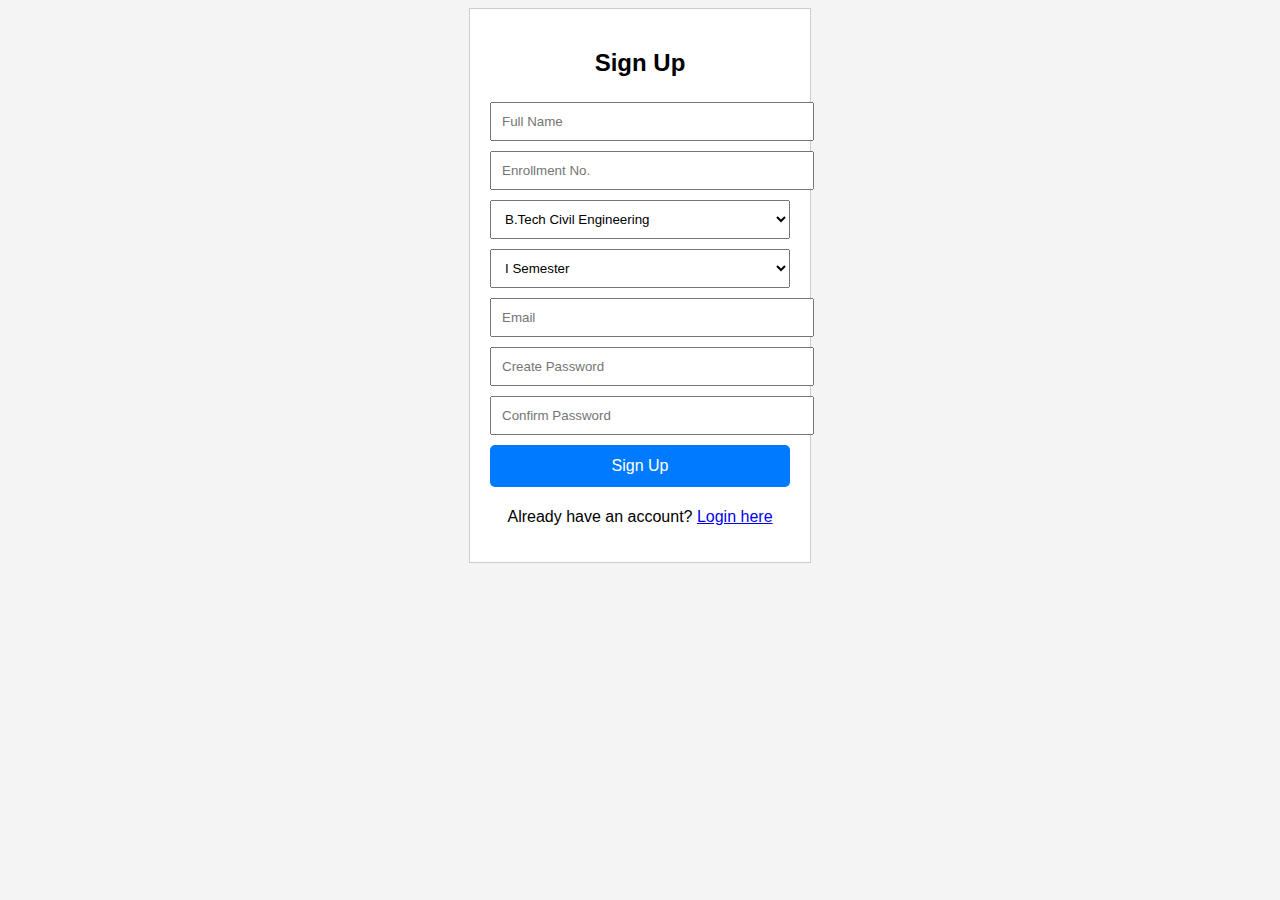
<file: index.html>
<!DOCTYPE html>
<html lang="en">
<head>
    <meta charset="UTF-8">
    <meta name="viewport" content="width=device-width, initial-scale=1.0">
    <title>Login & Signup</title>
    <link rel="stylesheet" href="styles.css">
</head>
<body>
    <div class="container" id="loading">

        <h2 id="form-title">Sign Up</h2>
        <form id="signup-form">
            <input type="text" id="name" placeholder="Full Name" required>
            <input type="text" id="enrollment" placeholder="Enrollment No." required>
            <select id="branch"></select>
            <select id="semester">
                <option value="I">I Semester</option>
                <option value="II">II Semester</option>
                <option value="III">III Semester</option>
                <option value="IV">IV Semester</option>
                <option value="V">V Semester</option>
                <option value="VI">VI Semester</option>
                <option value="VII">VII Semester</option>
                <option value="VIII">VIII Semester</option>
            </select>
            <input type="email" id="email" placeholder="Email" required>
            <input type="password" id="password" placeholder="Create Password" required>
            <input type="password" id="confirm-password" placeholder="Confirm Password" required>
            <button type="submit" onclick="signup()">Sign Up</button>

            <p>Already have an account? <a href="#" onclick="toggleForm()">Login here</a></p> <!-- Toggle to login form -->
        </form>

        <form id="login-form" style="display: none;">
            <h2>Login</h2>
            <input type="email" id="login-email" placeholder="Email" required>
            <input type="password" id="login-password" placeholder="Password" required>
            <button type="submit" onclick="login()">Login</button>

            <p>Don't have an account? <a href="#" onclick="toggleForm()">Sign Up</a></p>
        </form>
    </div>

    <div id="loading-animation" style="display: none;">Loading...</div>
    <script src="script.js"></script>

</body>
</html>
</file>
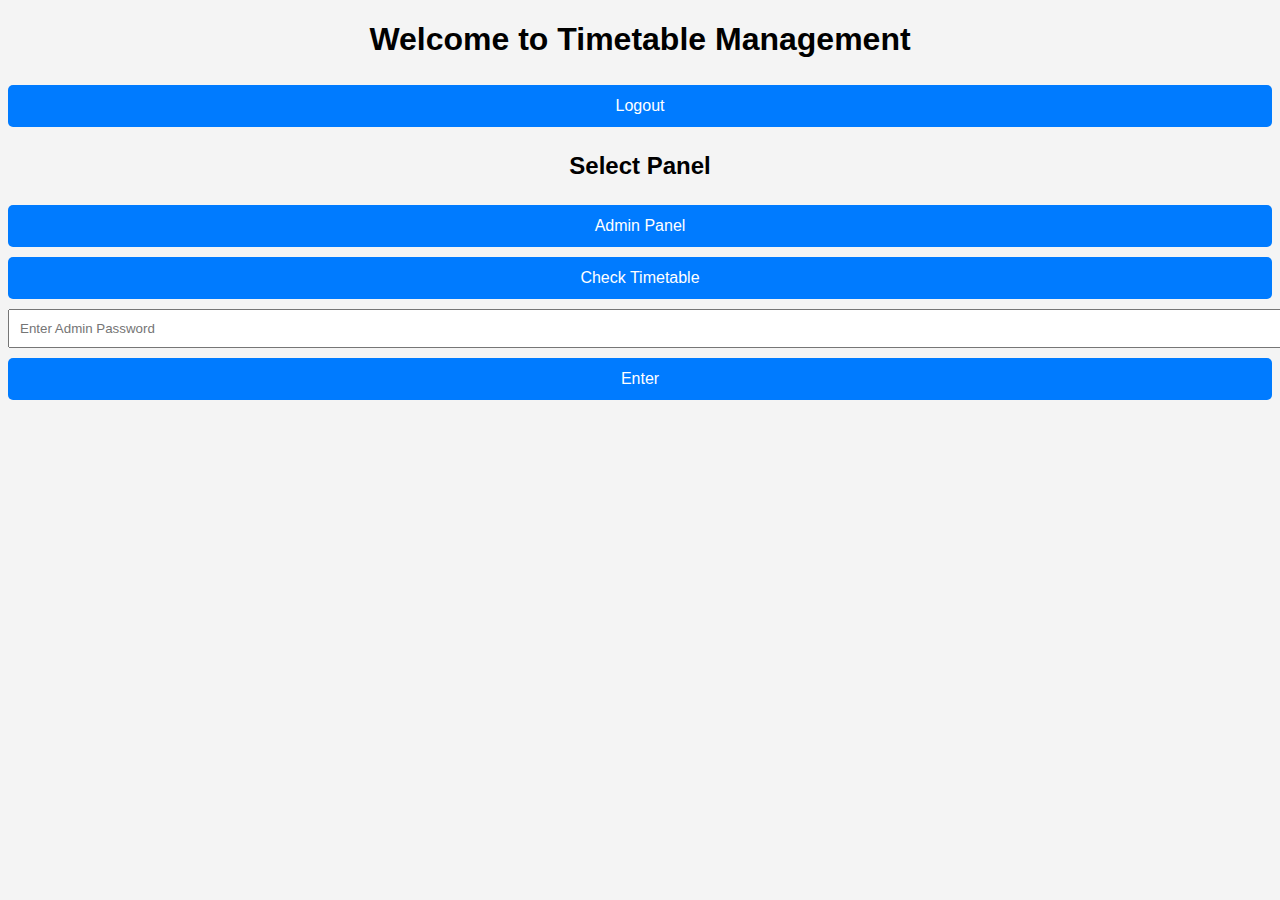
<file: dashboard.html>
<!DOCTYPE html>
<html lang="en">
<head>
    <meta charset="UTF-8">
    <meta name="viewport" content="width=device-width, initial-scale=1.0">
    <title>Dashboard</title>
    <link rel="stylesheet" href="styles.css">
</head>
<body>
    <h1>Welcome to Timetable Management</h1>
    <button onclick="logout()">Logout</button>

    <h2>Select Panel</h2>
    <button onclick="showAdminPanel()">Admin Panel</button> <!-- Show the admin panel -->
    <button onclick="showPreviewPanel()">Check Timetable</button> <!-- Show the preview panel -->

    <div id="admin-panel" class="hidden" style="display: block;">
        <input type="password" id="admin-password" placeholder="Enter Admin Password">
        <button onclick="unlockAdmin()">Enter</button>

        <div id="admin-content" style="display: none;">
            <h3>Add Timetable Entry</h3>
            <!-- Removed department and branch dropdowns -->

            <select id="semester">
                <option value="I">I Semester</option>
                <option value="II">II Semester</option>
                <option value="III">III Semester</option>
                <option value="IV">IV Semester</option>
                <option value="V">V Semester</option>
                <option value="VI">VI Semester</option>
                <option value="VII">VII Semester</option>
                <option value="VIII">VIII Semester</option>
            </select>
            <select id="day">
                <option value="Monday">Monday</option>
                <option value="Tuesday">Tuesday</option>
                <option value="Wednesday">Wednesday</option>
                <option value="Thursday">Thursday</option>
                <option value="Friday">Friday</option>
            </select>
            <input type="time" id="start-time">
            <input type="time" id="end-time">
            <input type="text" id="subject" placeholder="Subject">
            <input type="text" id="professor" placeholder="Professor">
            <button onclick="addEntry()">Add Entry</button> <!-- Add a new timetable entry -->

            <h3>Time Table Entries</h3>
            <table id="admin-table">
                <thead>
                    <tr>
                        <th>Department</th>
                        <th>Semester</th>
                        <th>Day</th>
                        <th>Start Time</th>
                        <th>End Time</th>
                        <th>Subject</th>
                        <th>Professor</th>
                        <th>Actions</th>
                    </tr>
                </thead>
                <tbody>
                </tbody>
            </table>
        </div>
    </div>

    <div id="preview-panel" class="hidden" style="display: none;">
        <h2>Check Time Table</h2>
        <!-- Removed extra dropdown menu -->

        <select id="search-semester">
            <option value="I">I Semester</option>
            <option value="II">II Semester</option>
            <option value="III">III Semester</option>
            <option value="IV">IV Semester</option>
            <option value="V">V Semester</option>
            <option value="VI">VI Semester</option>
            <option value="VII">VII Semester</option>
            <option value="VIII">VIII Semester</option>
        </select>
        <table id="preview-table"></table>
    </div>

    <div id="loading-animation" style="display: none;">Loading...</div>
    <script src="script.js"></script>
</body>
</html>
</file>
<file: styles.css>
body {
    font-family: Arial, sans-serif;
    text-align: center;
    background-color: #f4f4f4;
}

.container {
    width: 300px;
    margin: auto;
    padding: 20px;
    border: 1px solid #ccc;
    background-color: white;
}

input, select, button {
    width: 100%;
    padding: 10px;
    margin: 5px 0;
}

/* General Button Styling */
button {
    background-color: #007bff;
    color: white;
    padding: 12px 20px;
    border: none;
    border-radius: 5px;
    cursor: pointer;
    font-size: 16px;
    transition: all 0.3s ease-in-out;
}

/* Hover Effect */
button:hover {
    background-color: #0056b3;
    transform: scale(1.05);
}

/* Click Effect */
button:active {
    background-color: #004099;
    transform: scale(0.95);
}
</file>
